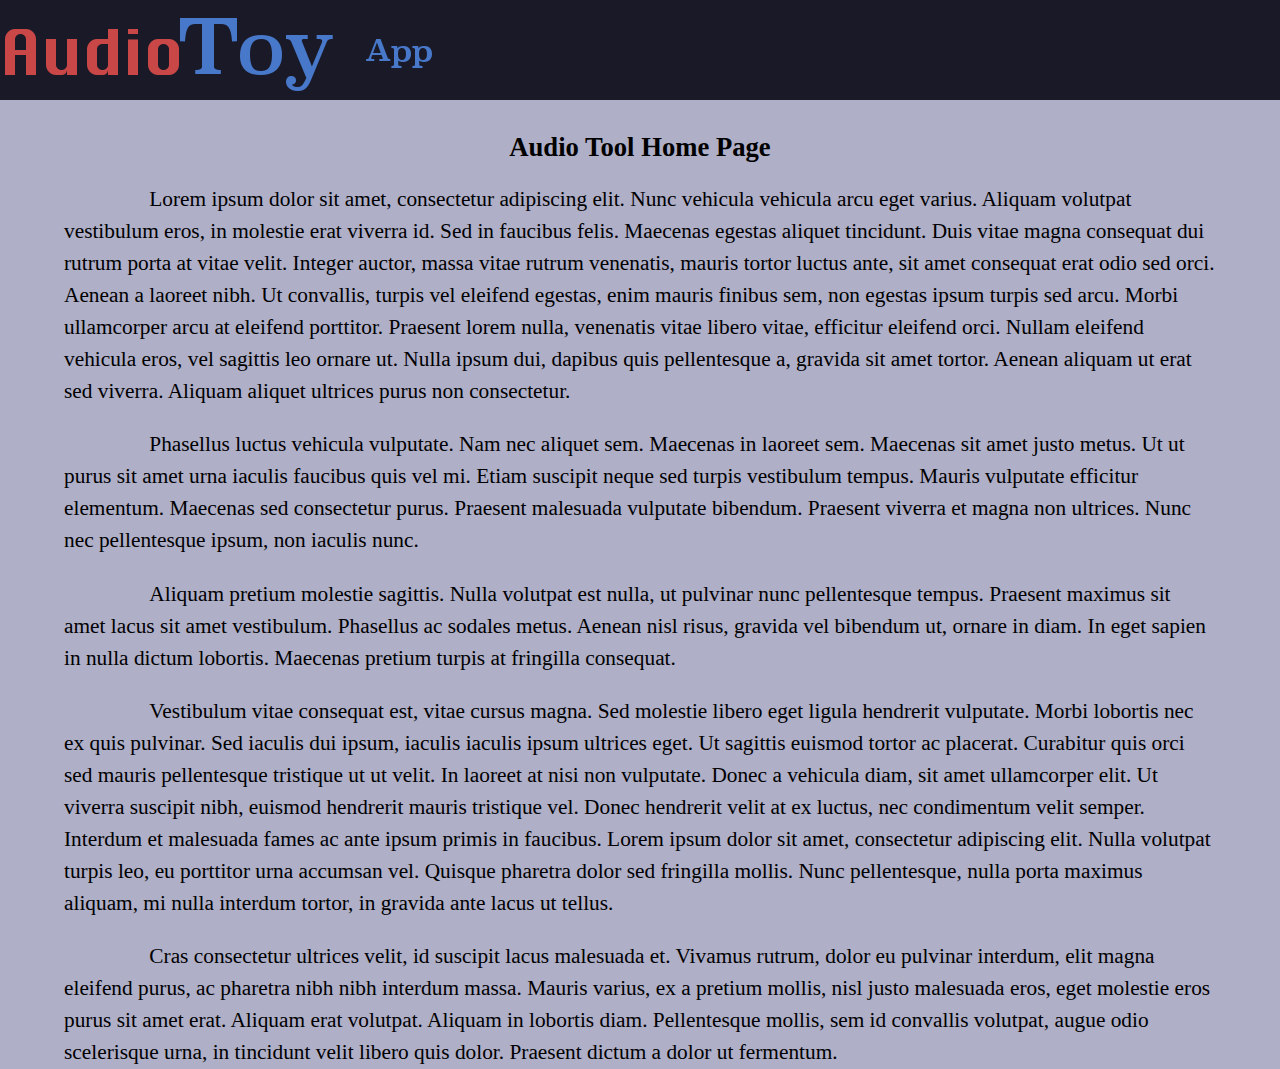
<file: index.html>
<!DOCTYPE html/>
<html lang="en-US">
<head>
<meta charset="UTF-8"/>
<link rel="stylesheet" type="text/css" href="styles/style.css">
<script src="https://code.jquery.com/jquery-3.1.0.min.js" integrity="sha256-cCueBR6CsyA4/9szpPfrX3s49M9vUU5BgtiJj06wt/s=" crossorigin="anonymous"></script>
<script type="text/javascript" href="scripts/app.js"></script>
<title>AudioToy</title>
</head>

<body>

<!-- The outer container containing everything -->
<div class="container">

	<!-- The Nav Header -->
	<nav class="nav">
		<a class="logo" href="/">
			<img src="resources/logo.png" width=335px height=95px></img>
		</a>
		<div class="nav_link_container">
			<a class="nav_link" href="app.html"><img src="resources/app_link.png"></img></a>
		</div>
	</nav>

	<section>
		<h1>Audio Tool Home Page</h1>
		<p>
			Lorem ipsum dolor sit amet, consectetur adipiscing elit. Nunc vehicula vehicula arcu eget varius. Aliquam volutpat vestibulum eros, in molestie erat viverra id. Sed in faucibus felis. Maecenas egestas aliquet tincidunt. Duis vitae magna consequat dui rutrum porta at vitae velit. Integer auctor, massa vitae rutrum venenatis, mauris tortor luctus ante, sit amet consequat erat odio sed orci. Aenean a laoreet nibh. Ut convallis, turpis vel eleifend egestas, enim mauris finibus sem, non egestas ipsum turpis sed arcu. Morbi ullamcorper arcu at eleifend porttitor. Praesent lorem nulla, venenatis vitae libero vitae, efficitur eleifend orci. Nullam eleifend vehicula eros, vel sagittis leo ornare ut. Nulla ipsum dui, dapibus quis pellentesque a, gravida sit amet tortor. Aenean aliquam ut erat sed viverra. Aliquam aliquet ultrices purus non consectetur.
		</p>
		<p>
			Phasellus luctus vehicula vulputate. Nam nec aliquet sem. Maecenas in laoreet sem. Maecenas sit amet justo metus. Ut ut purus sit amet urna iaculis faucibus quis vel mi. Etiam suscipit neque sed turpis vestibulum tempus. Mauris vulputate efficitur elementum. Maecenas sed consectetur purus. Praesent malesuada vulputate bibendum. Praesent viverra et magna non ultrices. Nunc nec pellentesque ipsum, non iaculis nunc.
		</p>
		<p>
			Aliquam pretium molestie sagittis. Nulla volutpat est nulla, ut pulvinar nunc pellentesque tempus. Praesent maximus sit amet lacus sit amet vestibulum. Phasellus ac sodales metus. Aenean nisl risus, gravida vel bibendum ut, ornare in diam. In eget sapien in nulla dictum lobortis. Maecenas pretium turpis at fringilla consequat.
		</p>
		<p>
			Vestibulum vitae consequat est, vitae cursus magna. Sed molestie libero eget ligula hendrerit vulputate. Morbi lobortis nec ex quis pulvinar. Sed iaculis dui ipsum, iaculis iaculis ipsum ultrices eget. Ut sagittis euismod tortor ac placerat. Curabitur quis orci sed mauris pellentesque tristique ut ut velit. In laoreet at nisi non vulputate. Donec a vehicula diam, sit amet ullamcorper elit. Ut viverra suscipit nibh, euismod hendrerit mauris tristique vel. Donec hendrerit velit at ex luctus, nec condimentum velit semper. Interdum et malesuada fames ac ante ipsum primis in faucibus. Lorem ipsum dolor sit amet, consectetur adipiscing elit. Nulla volutpat turpis leo, eu porttitor urna accumsan vel. Quisque pharetra dolor sed fringilla mollis. Nunc pellentesque, nulla porta maximus aliquam, mi nulla interdum tortor, in gravida ante lacus ut tellus.
		</p>
		<p>
			Cras consectetur ultrices velit, id suscipit lacus malesuada et. Vivamus rutrum, dolor eu pulvinar interdum, elit magna eleifend purus, ac pharetra nibh nibh interdum massa. Mauris varius, ex a pretium mollis, nisl justo malesuada eros, eget molestie eros purus sit amet erat. Aliquam erat volutpat. Aliquam in lobortis diam. Pellentesque mollis, sem id convallis volutpat, augue odio scelerisque urna, in tincidunt velit libero quis dolor. Praesent dictum a dolor ut fermentum.
		</p>
	</section>

</div>
</body>

</html>
</file>
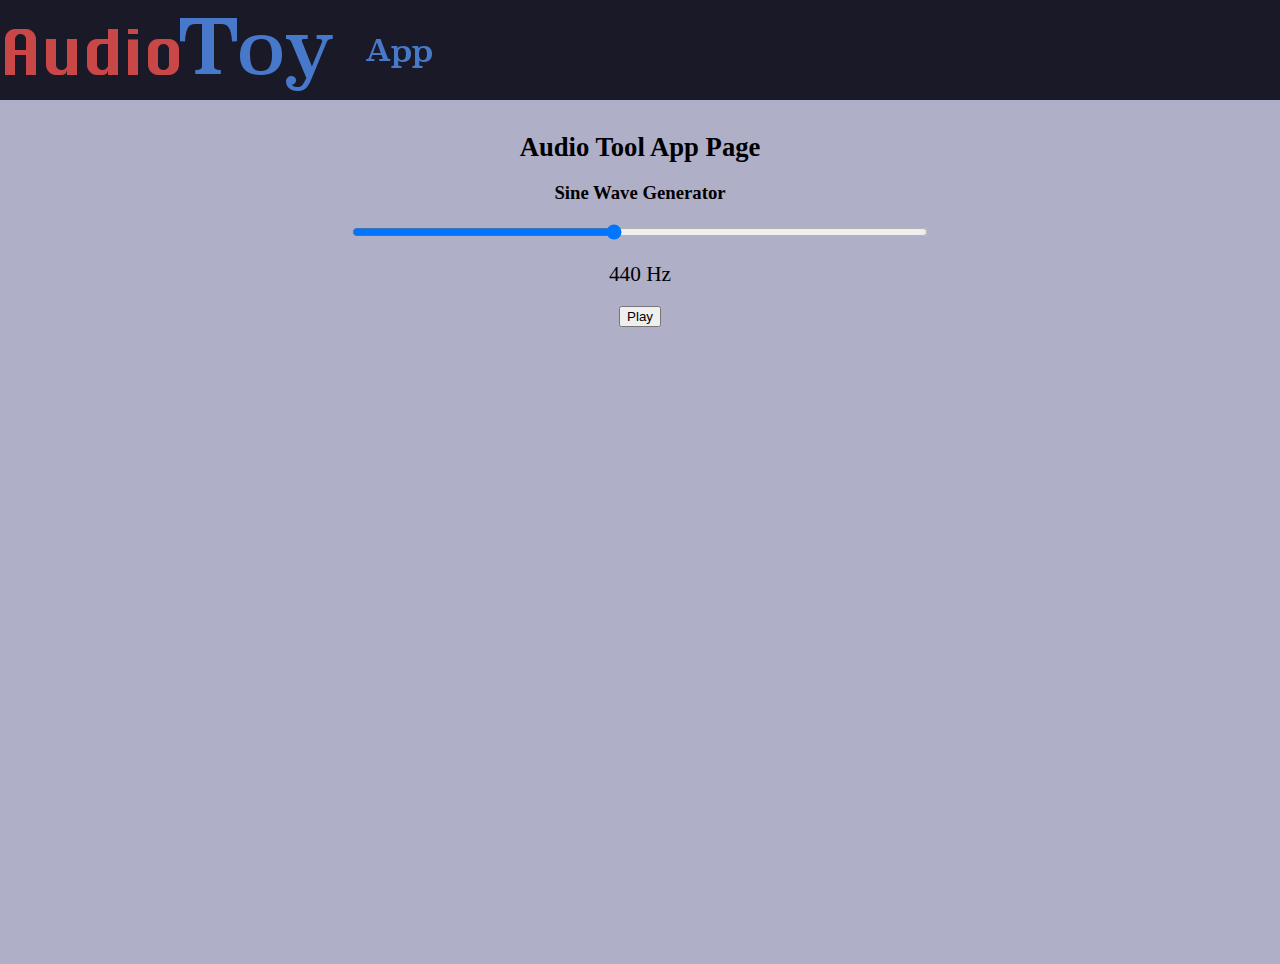
<file: app.html>
<!DOCTYPE html/>
<html lang="en-US">
<head>
<meta charset="UTF-8"/>
<link rel="stylesheet" type="text/css" href="styles/style.css">
<script src="https://code.jquery.com/jquery-3.1.0.min.js" integrity="sha256-cCueBR6CsyA4/9szpPfrX3s49M9vUU5BgtiJj06wt/s=" crossorigin="anonymous"></script>
<script type="text/javascript" src="scripts/app.js"></script>
<title>AudioToy</title>
</head>

<body>

<!-- The outer container containing everything -->
<div class="container">

	<!-- The Nav Header -->
	<nav class="nav">
		<a class="logo" href="/">
			<img src="resources/logo.png" width=335px height=95px></img>
		</a>
		<div class="nav_link_container">
			<a class="nav_link" href="app.html"><img src="resources/app_link.png"></img></a>
		</div>
	</nav>
	<section>
		<h1>Audio Tool App Page</h1>

		<h3 align=center>Sine Wave Generator</h3>

		<div class="freq_sldr_container">
			<input type="range" id="freq_sldr" min=21 max=127 value=69 step=0.0001></slider>
			<p id="freq_lbl">440 Hz</p>
		</div>

		<div class="play_btn_container">
			<button id="play_btn">Play</button>
		</div>
	</section>

</div>
</body>

</html>
</file>
<file: styles/style.css>
body {
	background-color: rgb(175,175,200);
	border-width: 0;
	padding: 0;
	margin: 0;
}

.container {
	height: 100%;
	border-width: 0;
	margin-top: 0;
	margin-left: auto;
	margin-right: auto;
	margin-bottom: 0;
	padding: 0;
}

.nav {
	position: fixed;
	background-color: rgb(25,25,40);
	min-height: 50px;
	top: 0;
	left: 0;
	right: 0;
	border-width: 0;
	padding: 0;
}

p {
	text-indent: 4em;
	font-size: 16pt;
	line-height: 1.5;
}

h1 {
	font-size: 20pt;
	text-align: center;
}

section {
	padding-top: 50px;
	margin: 5%;
}

.logo {
	float: left;
}

.nav_link_container {
	float: left;
	text-align: center;
	vertical-align: middle;
	width: 10%;
	height: 100%;
}

.nav_link {
	
	height: 100%;
}

.play_btn_container {
	align-content: center;
	text-align: center;
}

.freq_sldr_container {
	vertical-align: top;
	text-align: center;
	height: auto;
}

#freq_sldr {
	float: top;
	width: 50%;
}

#freq_lbl {
	float: top;
	text-indent: 0em;
	line-height: 1;
}
</file>
